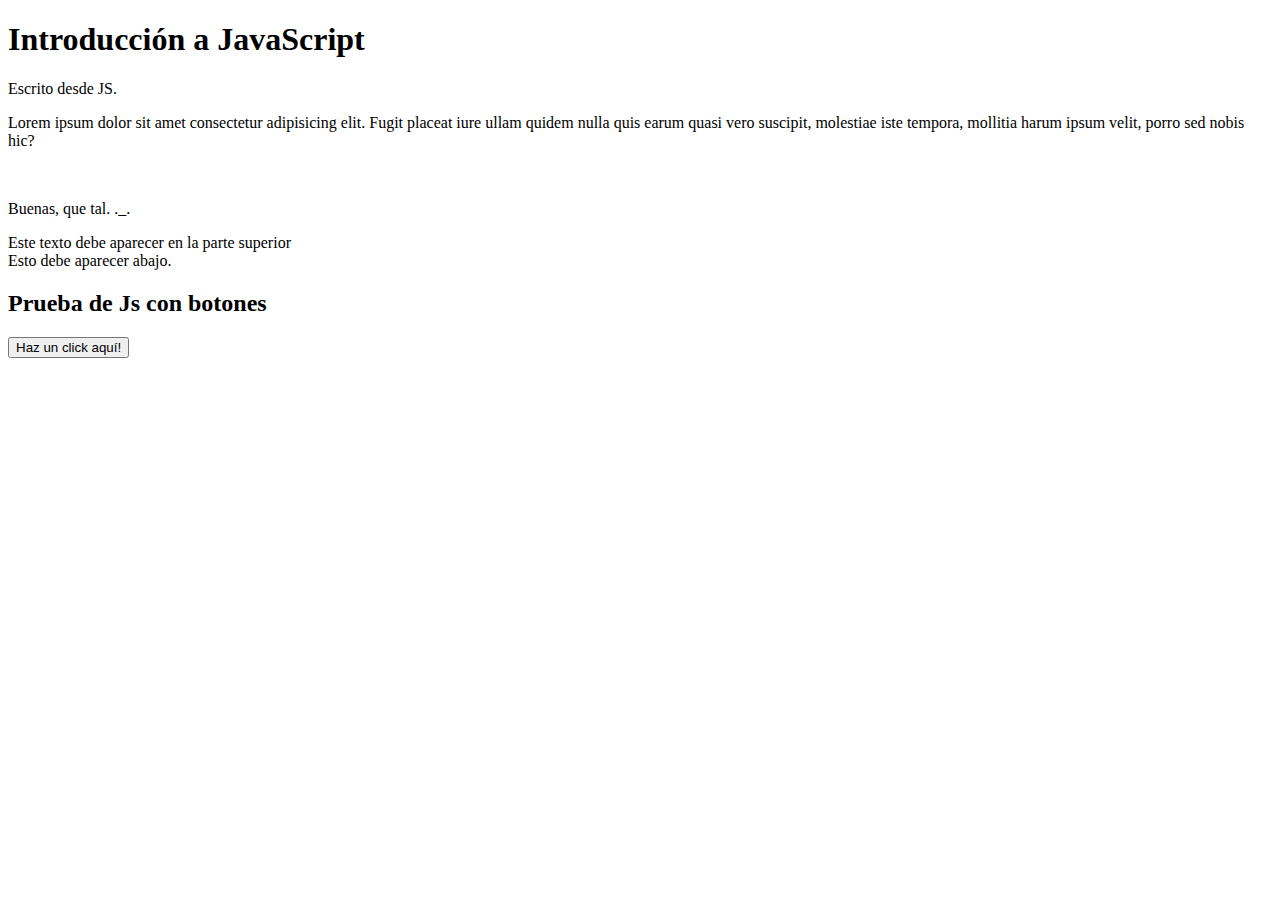
<file: index.html>
<!DOCTYPE html>
<html lang="es">

<head>
  <meta charset="UTF-8">
  <meta name="viewport" content="width=device-width, initial-scale=1.0">
  <title>Intro JS</title>
  <link href="https://cdn.jsdelivr.net/npm/bootstrap@5.3.8/dist/css/bootstrap.min.css" rel="stylesheet" integrity="sha384-sRIl4kxILFvY47J16cr9ZwB07vP4J8+LH7qKQnuqkuIAvNWLzeN8tE5YBujZqJLB" crossorigin="anonymous">
</head>

<body>
  <h1 class="text-primary">Introducción a JavaScript</h1>
  <script type="text/JavaScript">
        document.write("Escrito desde JS.");
        /* Esto es un comentario en JS*/
    </script>
  <p>Lorem ipsum dolor sit amet consectetur adipisicing elit. Fugit placeat iure ullam quidem nulla quis earum quasi
    vero suscipit, molestiae iste tempora, mollitia harum ipsum velit, porro sed nobis hic?</p>
  <script type="text/javascript">
    document.write("<br>");
  </script>
  <p class="tipografia2" id="idParrafo">
    Buenas, que tal. ._.
  </p>

  <script type="text/javascript">
    document.write("Este texto debe aparecer en la parte superior");
    document.write("<br>");
    document.write("Esto debe aparecer abajo.");
  </script>

  <h2>Prueba de Js con botones</h2>
  <button class="btn btn-primary" type="button"
   onclick="saludo()">
    Haz un click aquí!
  </button>

  <script>
    function saludo(){
      /*window.alert('Hola desde AlertJs');*/
      document.getElementById("idParrafo").innerHTML = "Sorpresa";
      console.log('El elemento p fue modificado');
    }
  </script>

</body>

</html>
</file>
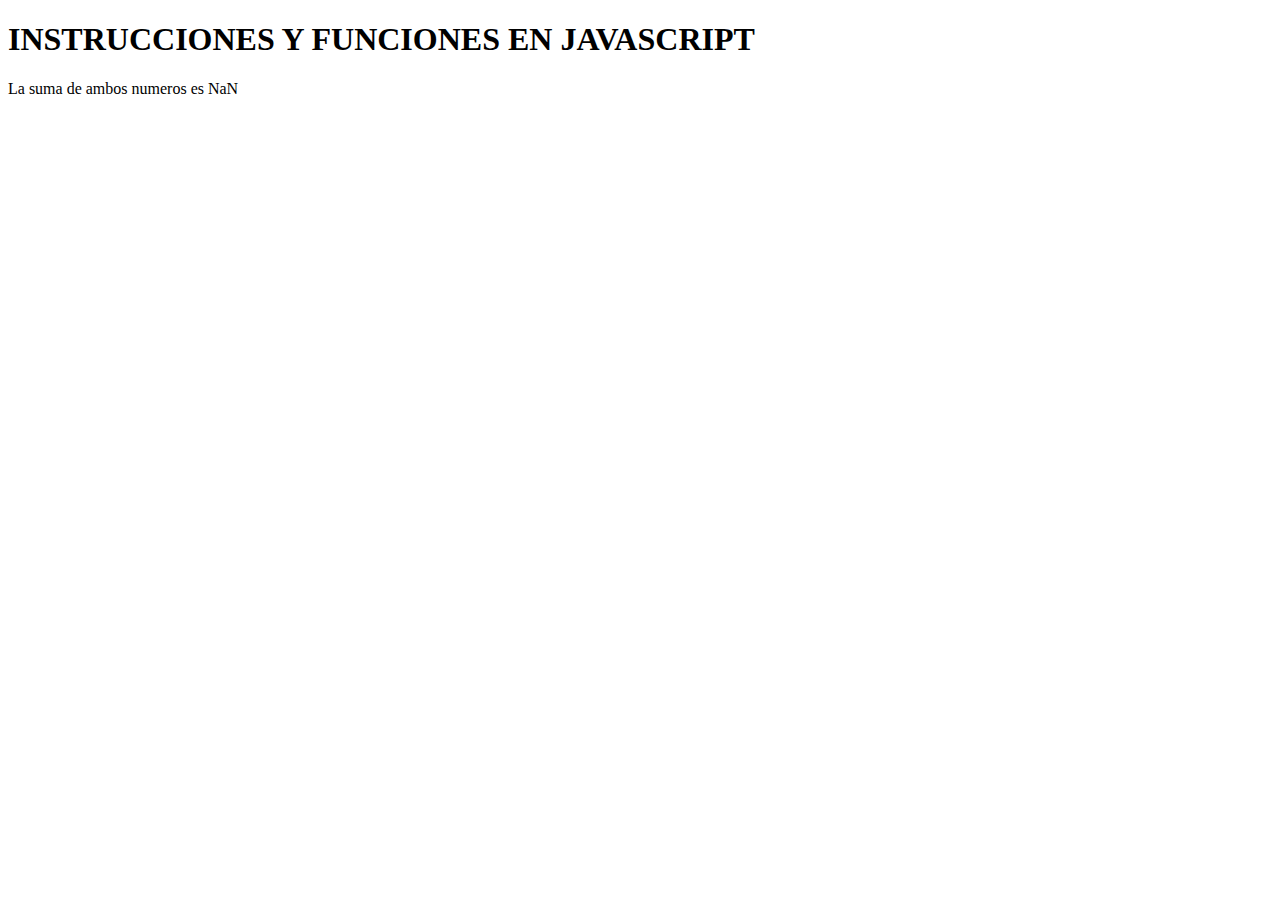
<file: instruccionesYFunciones.html>
<!DOCTYPE html>
<html lang="en">
<head>
    <meta charset="UTF-8">
    <meta name="viewport" content="width=device-width, initial-scale=1.0">
    <title>INSTRUCCIONES Y FUNCIONES</title>
</head>
<body>
    <h1>INSTRUCCIONES Y FUNCIONES EN JAVASCRIPT</h1>
    <script>
        let num1;
        let num2;
        num1 = prompt("DAME EL PRIMER VALOR: ", "");
        num2 = prompt("DAME EL SEGUNDO VALOR: ", "");
        suma = parseInt(num1) + parseInt(num2);
        document.write("La  suma de ambos numeros es ");
        document.write(suma);
        console.log("Num1 es de tipo "  + typeof(num1));
        console.log("Num1 es de tipo "  + typeof(num2));
        console.log("Suma es de tipo: " + typeof(suma));

        let cadena = "Esto es un string";
        let numero = 123;
        let booleano = true;
        let objeto = {};
        let arreglo = [];
        let nulo = null;
        let indefinido = undefined;

        console.log("Cadena es de tipo " + typeof(cadena))
        console.log("Numero es de tipo " + typeof(numero))
        console.log("Booleano es de tipo " + typeof(booleano))
        console.log("Objeto es de tipo " + typeof(objeto))
        console.log("Arreglo es de tipo " + typeof(arreglo))
        console.log("Nulo es de tipo " + typeof(null))
        console.log("Indefinido es de tipo " + typeof(undefined))
        
    </script>
</body>
</html>
</file>
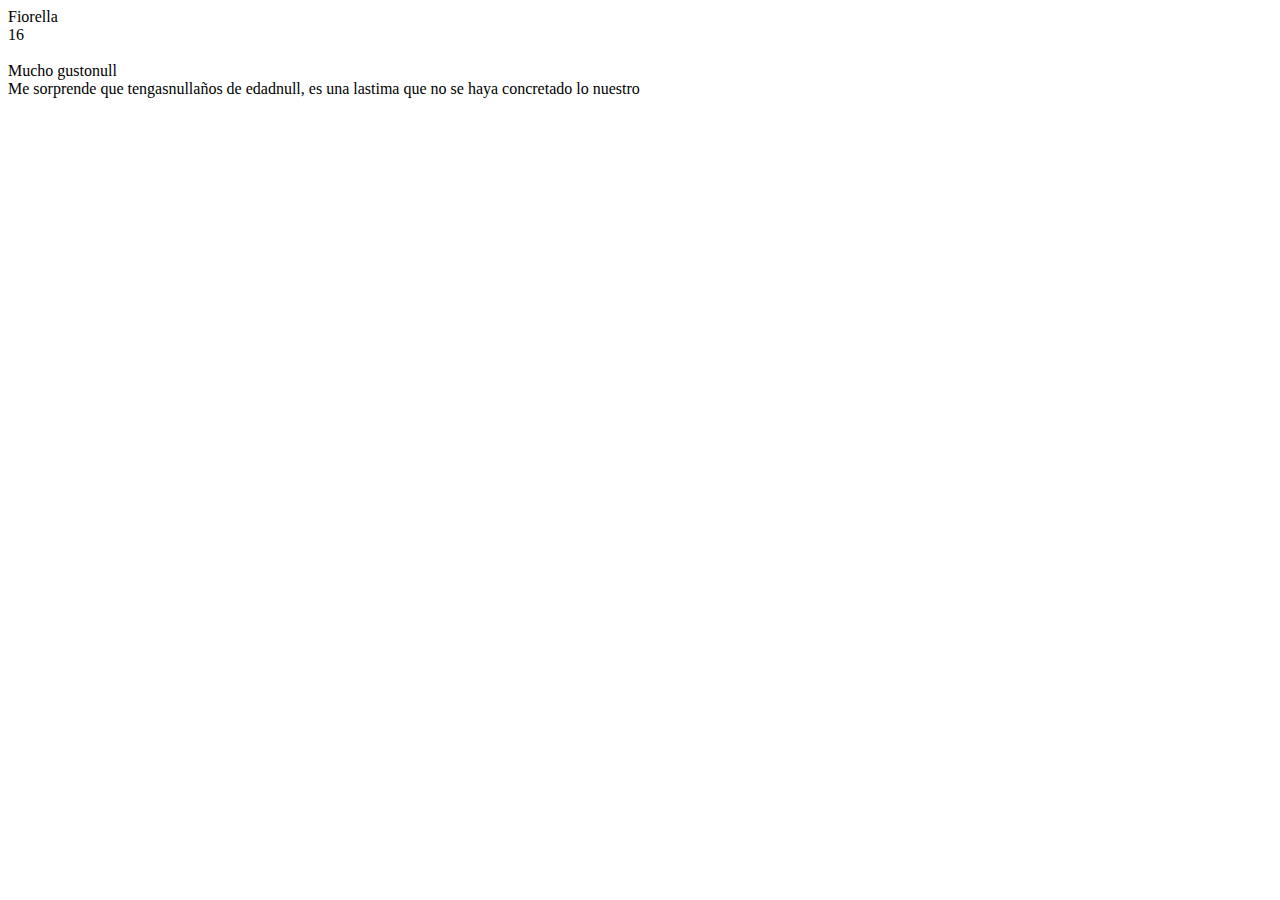
<file: variables.html>
<!DOCTYPE html>
<html lang="es">

<head>
  <meta charset="UTF-8">
  <meta name="viewport" content="width=device-width, initial-scale=1.0">
  <title>VARIABLE</title>
</head>

<body>
  <script>
    /*var let cons*/
    let nombre = 'Fiorella';
    let edad = 16;
    document.write(nombre);
    document.write('<br>');
    document.write(edad);

    /*
    para introducir datos por parte del usuario se puede utilizar el parametro 'prompt' su sintaxis es la siguiente
    let variableEjemplo = window.prompt(mensaje,valorPorDefecto);
    */
   nombre = window.prompt('INGRESA TU PRIMER NOMBRE:', '')
   document.write('<br>');
   edad = window.prompt('INGRESA TU EDAD: ', '')
   document.write('<br>');
   document.write('Mucho gusto', nombre);
   document.write('<br>');
   document.write('Me sorprende que tengas', edad, 'años de edad');

   /*
   para solicitar confirmaciones al usuario, se puede usar el parametro 'confirm',
   su sintaxis es la siguiente:
   let confirmacion = window.confirm(mensaje);
   */
  
   let relacion = 'novia'
   let mensaje = 'soy fulano, quieres ser mi' + relacion + '?';
   let confirmacion = window.confirm('quieres ser mi tilina?'); 
   console.log(confirmacion);
   if(confirmacion){
    document.write(nombre, ' es un gusto que podamos ser', relacion + 's');
   }else{
    document.write(nombre, ', es una lastima que no se haya concretado lo nuestro </3');
   }

   /*
   TIPOS DE DATOS EN JS
    - Number
    - String
    - Boolean
    - Valores especiales: null y undefined
    - Symbol
    - BigInt (para valores que superen el tamaño de Number)
    - Object (EJEMPLO MUJER)
   */
  
  </script>
</body>

</html>
</file>
